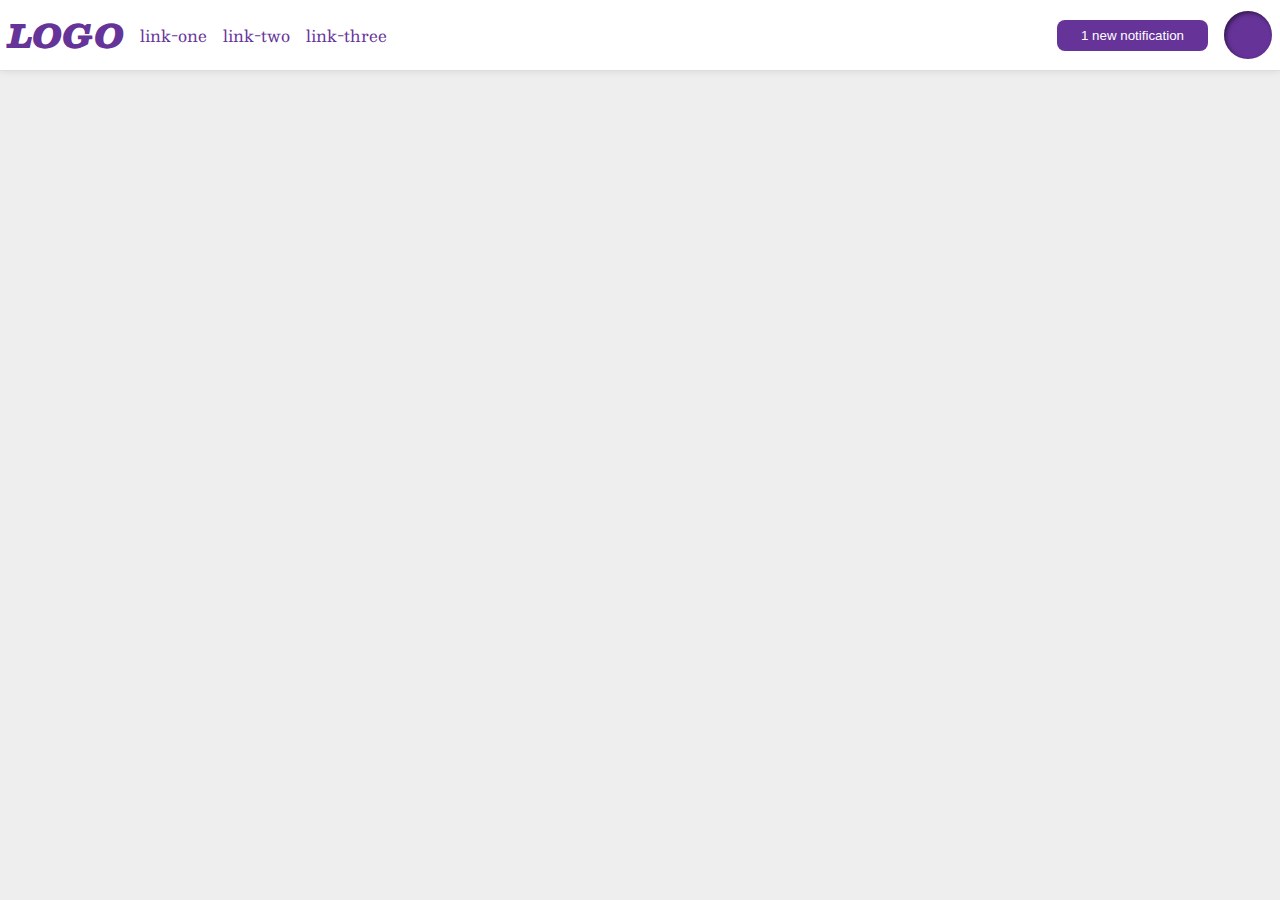
<file: foundations/flex/03-flex-header-2/index.html>
<!DOCTYPE html>
<html lang="en">
  <head>
    <meta charset="UTF-8">
    <meta http-equiv="X-UA-Compatible" content="IE=edge">
    <meta name="viewport" content="width=device-width, initial-scale=1.0">
    <title>Flex Header 2</title>
    <link rel="stylesheet" href="style.css">
  </head>
  <body>
    <div class="header">
      <div id="h-left">
        <div class="logo">
          LOGO
        </div>
        <ul class="links">
          <li><a href="https://google.com">link-one</a></li>
          <li><a href="https://google.com">link-two</a></li>
          <li><a href="https://google.com">link-three</a></li>
        </ul>
      </div>
      <div id="h-right">
        <button class="notifications">
          1 new notification
        </button>
        <div class="profile-image"></div>
      </div>
    </div>
  </body>
</html>
</file>
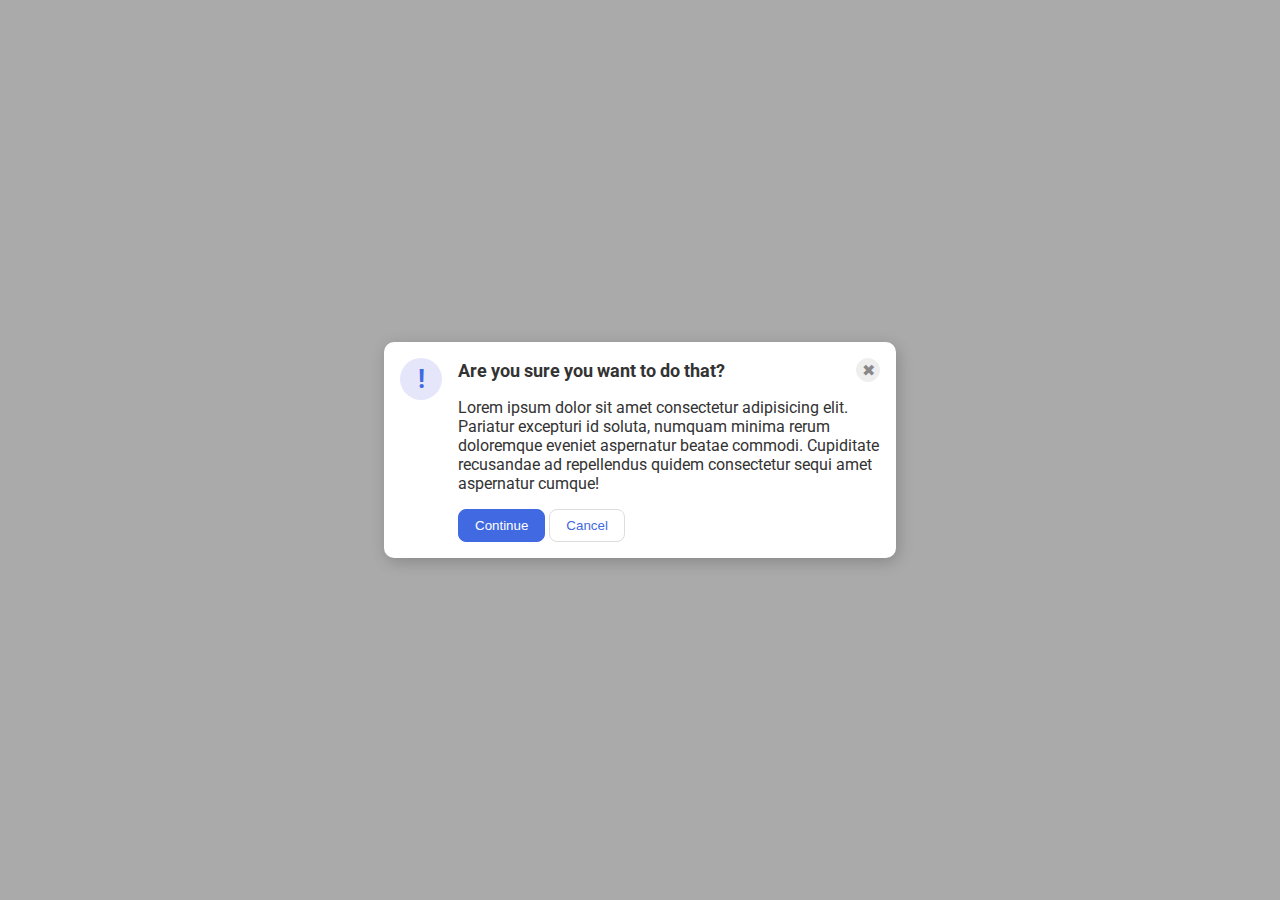
<file: foundations/flex/05-flex-modal/index.html>
<!DOCTYPE html>
<html lang="en">
  <head>
    <meta charset="UTF-8">
    <meta http-equiv="X-UA-Compatible" content="IE=edge">
    <meta name="viewport" content="width=device-width, initial-scale=1.0">
    <link rel="stylesheet" href="style.css">
    <title>Modal</title>
  </head>
  <body>
    <div class="modal">
      <div class="icon">!</div>
      <div id="sub-modal">
        <div id="sm-top">
          <div class="header">Are you sure you want to do that?</div>
          <button class="close-button">✖</button>
        </div>
        <div class="text">Lorem ipsum dolor sit amet consectetur adipisicing elit. Pariatur excepturi id soluta, numquam minima rerum doloremque eveniet aspernatur beatae commodi. Cupiditate recusandae ad repellendus quidem consectetur sequi amet aspernatur cumque!</div>
        <div id="sm-bottom">
          <button class="continue">Continue</button>
          <button class="cancel">Cancel</button>
        </div>
      </div>
    </div>
  </body>
</html>
</file>
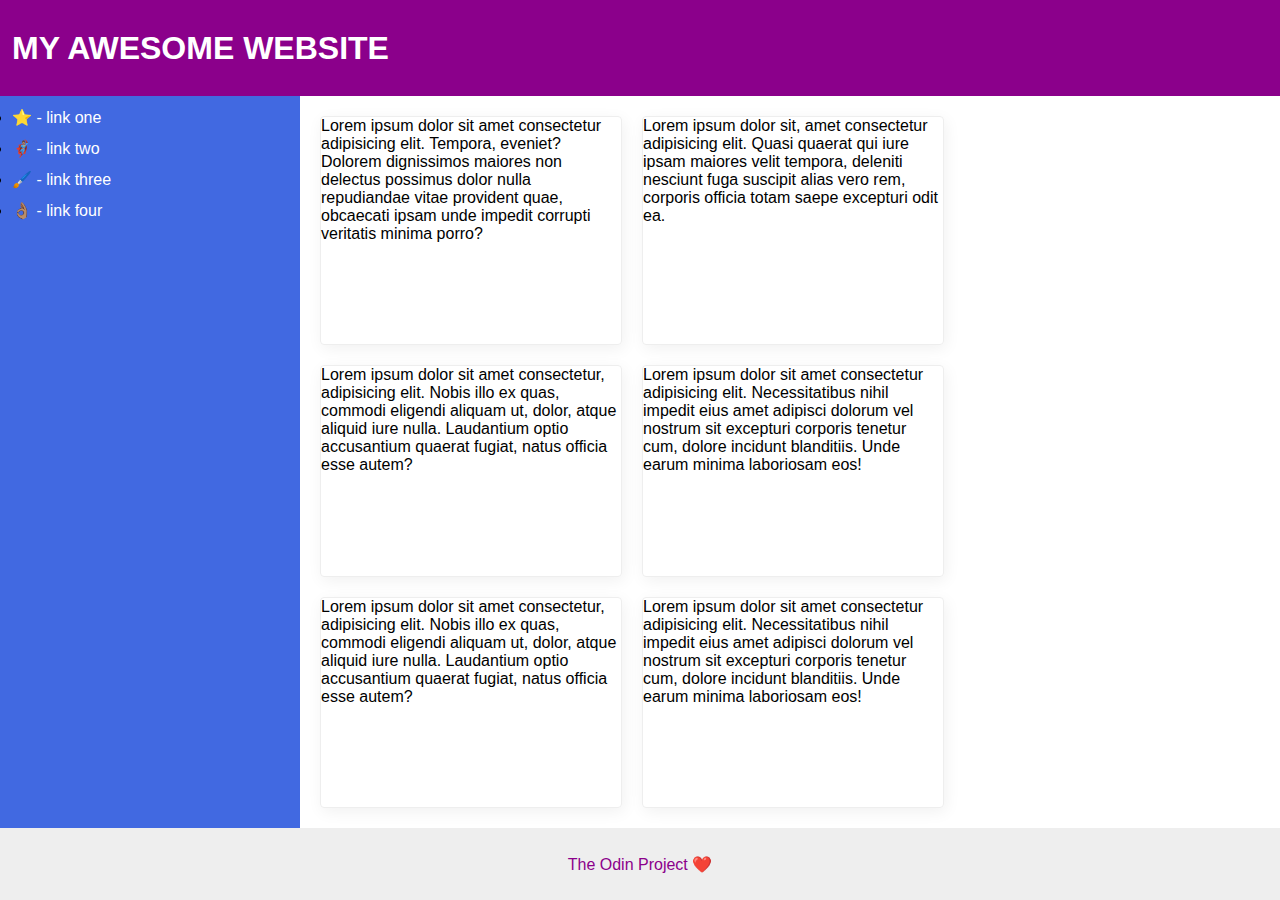
<file: foundations/flex/07-flex-layout-2/index.html>
<!DOCTYPE html>
<html lang="en">
  <head>
    <meta charset="UTF-8">
    <meta http-equiv="X-UA-Compatible" content="IE=edge">
    <meta name="viewport" content="width=device-width, initial-scale=1.0">
    <title>The Holy Grail</title>
    <link rel="stylesheet" href="style.css">
  </head>
  <body>
    <div class="header">
      MY AWESOME WEBSITE
    </div>
    
    <div id="content">
      <div class="sidebar">
        <ul>
          <li><a href="#">⭐ - link one</a></li>
          <li><a href="#">🦸🏽‍♂️ - link two</a></li>
          <li><a href="#">🖌️ - link three</a></li>
          <li><a href="#">👌🏽 - link four</a></li>
        </ul>
      </div>
      <div id="cards">
        <div class="card">Lorem ipsum dolor sit amet consectetur adipisicing elit. Tempora, eveniet? Dolorem dignissimos maiores non delectus possimus dolor nulla repudiandae vitae provident quae, obcaecati ipsam unde impedit corrupti veritatis minima porro?</div>
        <div class="card">Lorem ipsum dolor sit, amet consectetur adipisicing elit. Quasi quaerat qui iure ipsam maiores velit tempora, deleniti nesciunt fuga suscipit alias vero rem, corporis officia totam saepe excepturi odit ea.</div>
        <div class="card">Lorem ipsum dolor sit amet consectetur, adipisicing elit. Nobis illo ex quas, commodi eligendi aliquam ut, dolor, atque aliquid iure nulla. Laudantium optio accusantium quaerat fugiat, natus officia esse autem?</div>
        <div class="card">Lorem ipsum dolor sit amet consectetur adipisicing elit. Necessitatibus nihil impedit eius amet adipisci dolorum vel nostrum sit excepturi corporis tenetur cum, dolore incidunt blanditiis. Unde earum minima laboriosam eos!</div>
        <div class="card">Lorem ipsum dolor sit amet consectetur, adipisicing elit. Nobis illo ex quas, commodi eligendi aliquam ut, dolor, atque aliquid iure nulla. Laudantium optio accusantium quaerat fugiat, natus officia esse autem?</div>
        <div class="card">Lorem ipsum dolor sit amet consectetur adipisicing elit. Necessitatibus nihil impedit eius amet adipisci dolorum vel nostrum sit excepturi corporis tenetur cum, dolore incidunt blanditiis. Unde earum minima laboriosam eos!</div>
      </div>
    </div>

    <div class="footer">
      The Odin Project ❤️
    </div>
  </body>
</html>
</file>
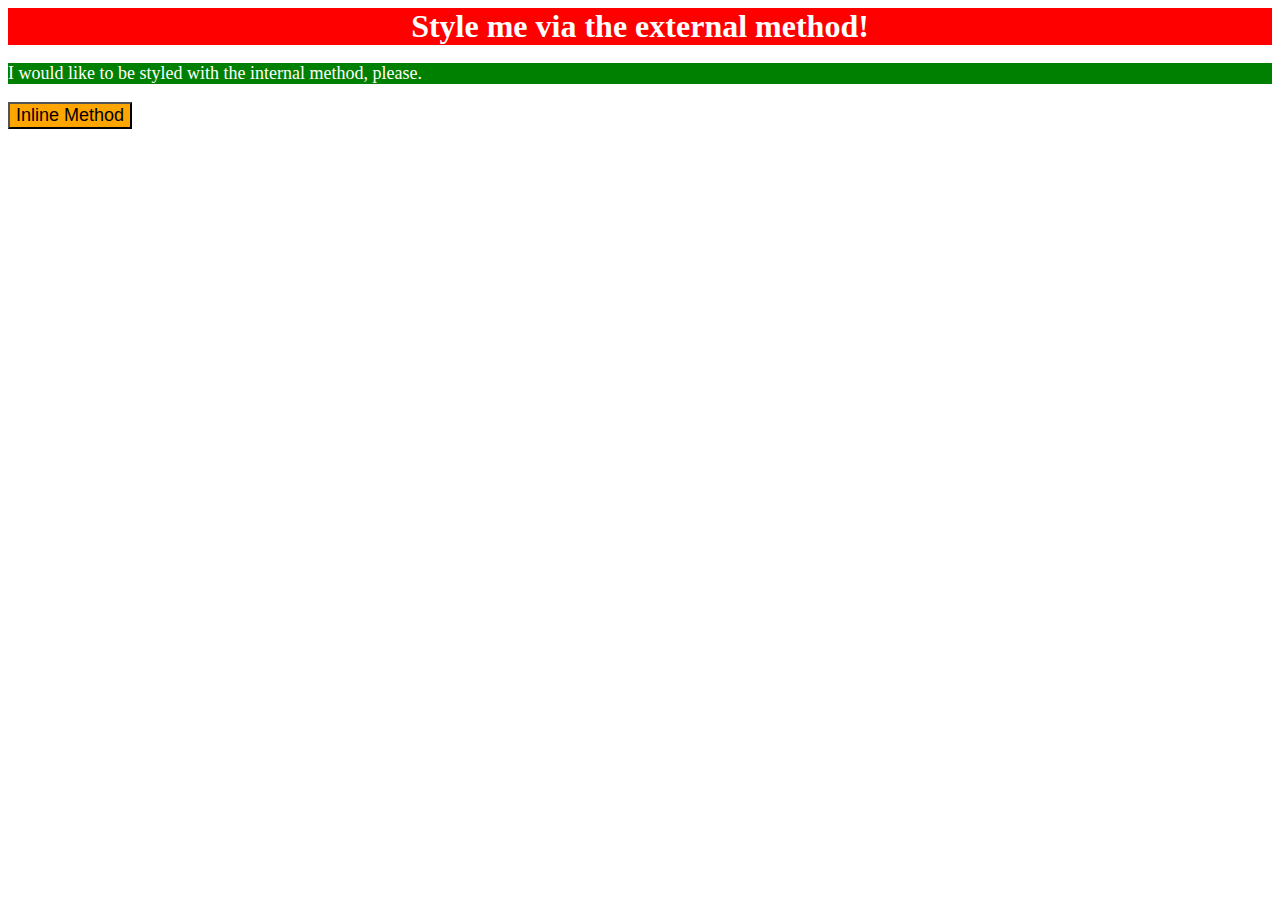
<file: foundations/intro-to-css/01-css-methods/index.html>
<!DOCTYPE html>
<html lang="en">
  <head>
    <meta charset="UTF-8">
    <meta http-equiv="X-UA-Compatible" content="IE=edge">
    <meta name="viewport" content="width=device-width, initial-scale=1.0">
    <link rel="stylesheet" href="style.css">
    <style>
      p {
        background-color: green;
        color: white;
        font-size: 18px;
      }
    </style>
    <title>Methods for Adding CSS</title>
  </head>
  <body>
    <div>Style me via the external method!</div>
    <p>I would like to be styled with the internal method, please.</p>
    <button style="background-color: orange; font-size: 18px;">Inline Method</button>
  </body>
</html>
</file>
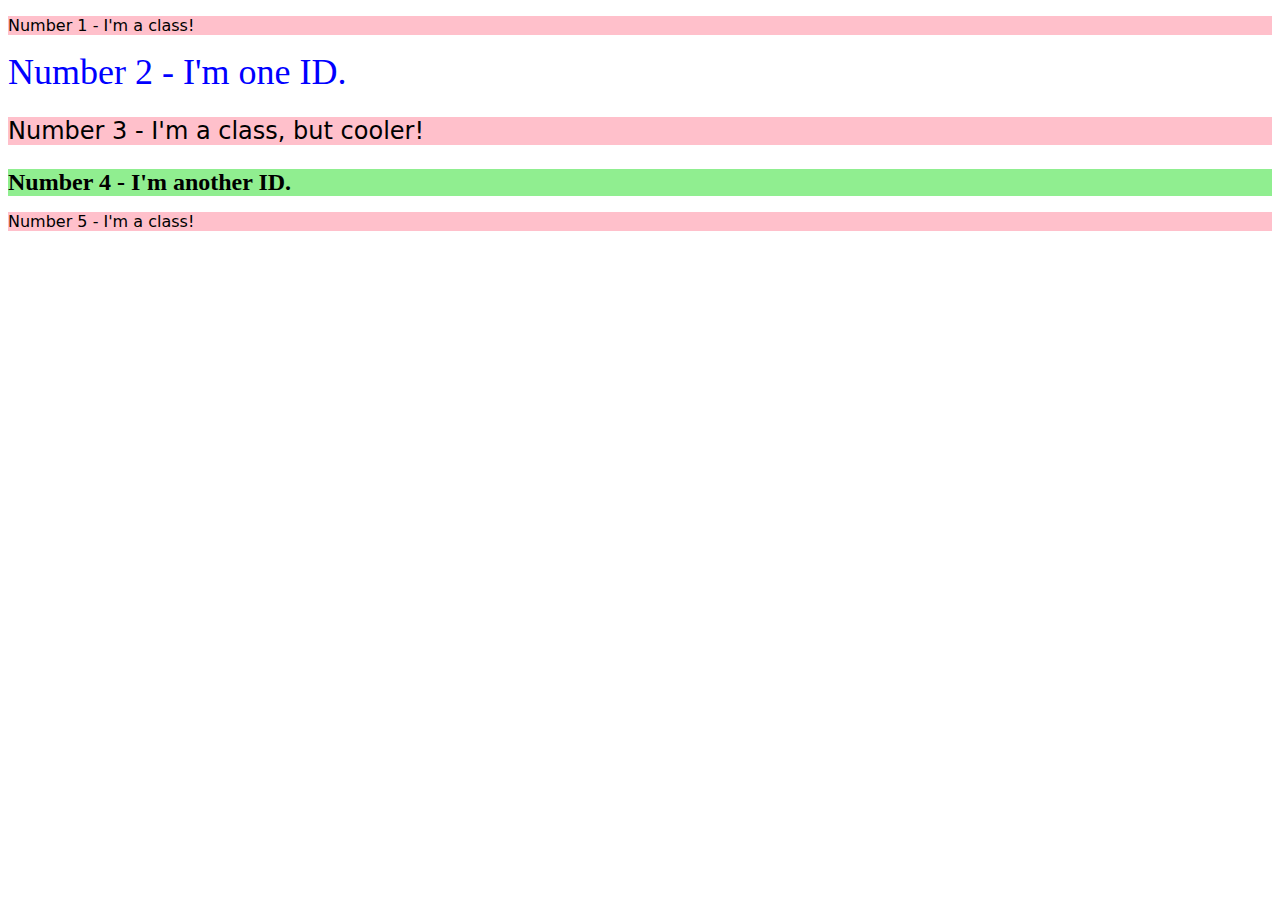
<file: foundations/intro-to-css/02-class-id-selectors/index.html>
<!DOCTYPE html>
<html lang="en">
  <head>
    <meta charset="UTF-8">
    <meta http-equiv="X-UA-Compatible" content="IE=edge">
    <meta name="viewport" content="width=device-width, initial-scale=1.0">
    <title>Class and ID Selectors</title>
    <link rel="stylesheet" href="style.css">
  </head>
  <body>
    <p>Number 1 - I'm a class!</p>
    <div id="second">Number 2 - I'm one ID.</div>
    <p id="third">Number 3 - I'm a class, but cooler!</p>
    <div id="fourth">Number 4 - I'm another ID.</div>
    <p>Number 5 - I'm a class!</p>
  </body>
</html>
</file>
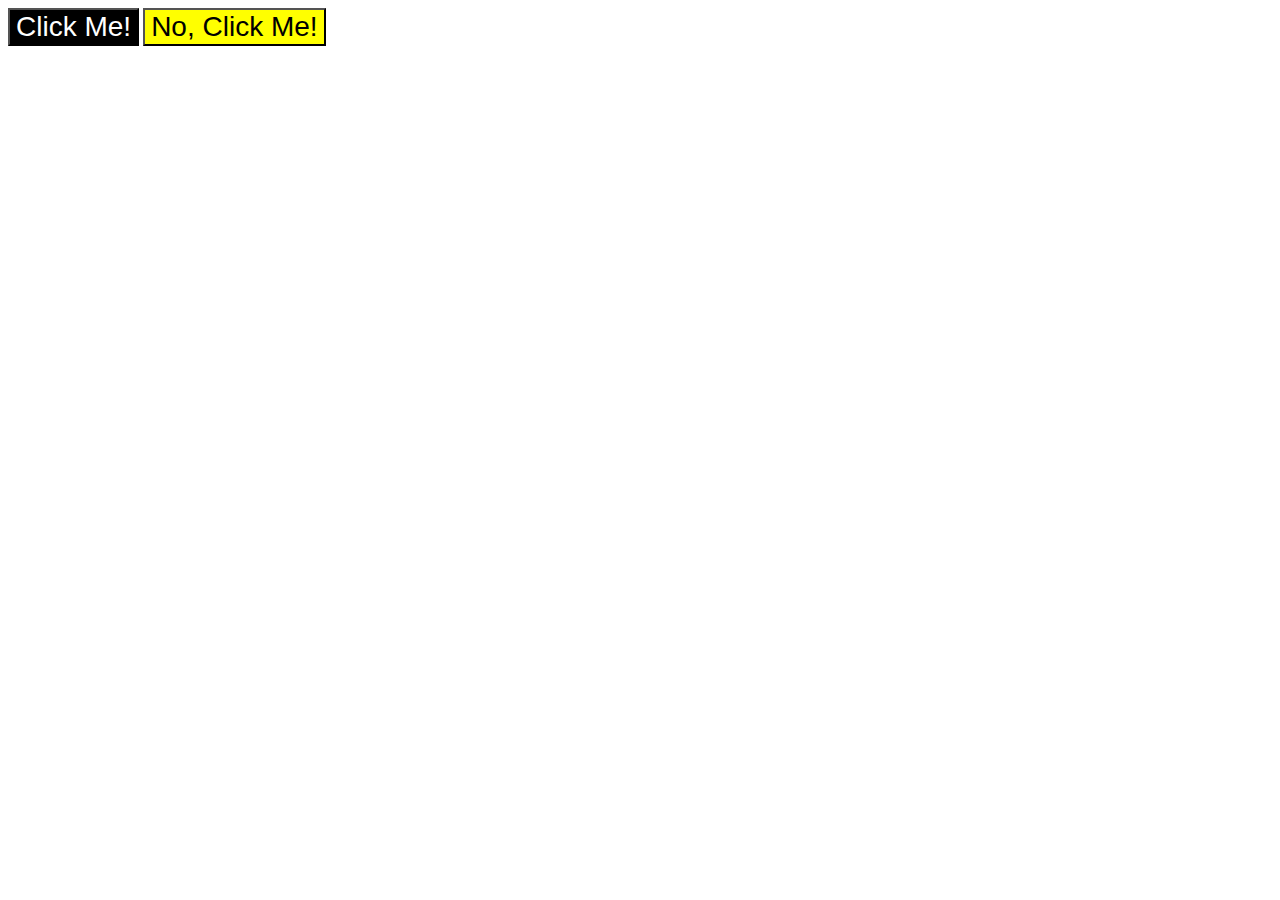
<file: foundations/intro-to-css/03-grouping-selectors/index.html>
<!DOCTYPE html>
<html lang="en">
  <head>
    <meta charset="UTF-8">
    <meta http-equiv="X-UA-Compatible" content="IE=edge">
    <meta name="viewport" content="width=device-width, initial-scale=1.0">
    <title>Grouping Selectors</title>
    <link rel="stylesheet" href="style.css">
  </head>
  <body>
    <button id="but1">Click Me!</button>
    <button id="but2">No, Click Me!</button>
  </body>
</html>
</file>
<file: foundations/flex/03-flex-header-2/style.css>
/* this is some magical font-importing.  
you'll learn about it later. */
@import url('https://fonts.googleapis.com/css2?family=Besley:ital,wght@0,400;1,900&display=swap');

* {
  margin: 0;
  padding: 0;
}

body {
  margin: 0;
  background: #eee;
  font-family: Besley, serif;
}

#h-left, #h-right {
  display: flex;
  align-items: center;
  gap: 16px;
}

.header {
  background: white;
  border-bottom: 1px solid #ddd;
  box-shadow: 0 0 8px rgba(0,0,0,.1);
  display: flex;
  justify-content: space-between;
  padding: 8px;
}

.profile-image {
  background: rebeccapurple;
  box-shadow: inset 2px 2px 4px rgba(0,0,0,.5);
  border-radius: 50%;
  width: 48px;
  height: 48px;
}

.logo {
  color: rebeccapurple;
  font-size: 32px;
  font-weight: 900;
  font-style: italic;
}

button {
  border: none;
  border-radius: 8px;
  background: rebeccapurple;
  color: white;
  padding: 8px 24px;
}

a {
  /* this removes the line under our links */
  text-decoration: none;
  color: rebeccapurple;
}

ul {
  list-style-type: none;
  display: flex;
  gap: 16px;
}
</file>
<file: foundations/flex/05-flex-modal/style.css>
@import url('https://fonts.googleapis.com/css2?family=Roboto:wght@400;700&display=swap');

* {
  padding: 0;
  margin: 0;
}

html, body {
  height: 100%;
}

body {
  font-family: Roboto, sans-serif;
  margin: 0;
  background: #aaa;
  color: #333;
  /* I'll give you this one for free lol */
  display: flex;
  align-items: center;
  justify-content: center;
  font-size: 100%;
}

.modal {
  background: white;
  width: 480px;
  border-radius: 10px;
  box-shadow: 2px 4px 16px rgba(0,0,0,.2);
  display: flex;
  padding: 16px;
  gap: 16px;
}

.icon {
  color: royalblue;
  font-size: 26px;
  font-weight: 700;
  background: lavender;
  width: 42px;
  height: 42px;
  border-radius: 50%;
  display: flex;
  align-items: center;
  justify-content: center;
  flex-shrink: 0;
}

#sub-modal {
  display: flex;
  flex-direction: column;
  gap: 16px;
}

#sm-top {
  display: flex;
  justify-content: space-between;
  align-items: center;
}

.header {
  font-weight: 700;
  font-size: 18px;
}

.close-button {
  background: #eee;
  border-radius: 50%;
  color: #888;
  font-weight: 400;
  font-size: 16px;
  height: 24px;
  width: 24px;
  display: flex;
  align-items: center;
  justify-content: center;
  border: 1px solid #eee;
  padding: 0;
}

#sm-bottom {
  display: flex;
  gap: 4px;
}

button {
  cursor: pointer;
  padding: 8px 16px;
  border-radius: 8px;
}

button.continue {
  background: royalblue;
  border: 1px solid royalblue;
  color: white;
}

button.cancel {
  background: white;
  border: 1px solid #ddd;
  color: royalblue;
}
</file>
<file: foundations/flex/07-flex-layout-2/style.css>
* {
  margin: 0;
  padding: 0;
}

body {
  font-family: -apple-system, BlinkMacSystemFont, 'Segoe UI', Roboto, Oxygen, Ubuntu, Cantarell, 'Open Sans', 'Helvetica Neue', sans-serif;
  margin: 0;
  min-height: 100vh;
  display: flex;
  flex-direction: column;
}

.header {
  height: 72px;
  background: darkmagenta;
  color: white;
  display: flex;
  align-items: center;
  padding: 12px;
  font-size: 32px;
  font-weight: 900;
}

ul {
  display: flex;
  flex-direction: column;
  padding: 12px;
  gap: 12px;
}

#content {
  display: flex;
  flex-grow: 1;
  flex-shrink: 0;
  flex-basis: auto;
}

.footer {
  height: 72px;
  background: #eee;
  color: darkmagenta;
  display: flex;
  justify-content: center;
  align-items: center;
}

.sidebar {
  width: 300px;
  background: royalblue;
  box-sizing: border-box;
  min-width: 300px;
}

#cards {
  display: flex;
  flex-wrap: wrap;
  padding: 20px;
  gap: 20px;
  overflow: auto;
}

.card {
  border: 1px solid #eee;
  box-shadow: 2px 4px 16px rgba(0,0,0,.06);
  border-radius: 4px;
  width: 300px;
}

a {
  text-decoration: none;
  color: white;
}
</file>
<file: foundations/intro-to-css/01-css-methods/style.css>
div {
    background-color: red;
    color: white;
    font-size: 32px;
    text-align: center;
    font-weight: bold;
}
</file>
<file: foundations/intro-to-css/02-class-id-selectors/style.css>
p {
    background-color: #ffc0cb;
    font-family: Verdana, "DejaVu Sans", sans-serif;
}

#second {
    color: #0000ff;
    font-size: 36px;
}

#third {
    font-size: 24px;
}

#fourth {
    background-color: #90ee90;
    font-size: 24px;
    font-weight: bold;
}
</file>
<file: foundations/intro-to-css/03-grouping-selectors/style.css>
#but1 {
    background-color: #000000;
    color: #ffffff;
}

#but2 {
    background-color: yellow;
}

button {
    font-size: 28px;
    font-family: Helvetica, "Times New Roman", sans-serif;
}
</file>
